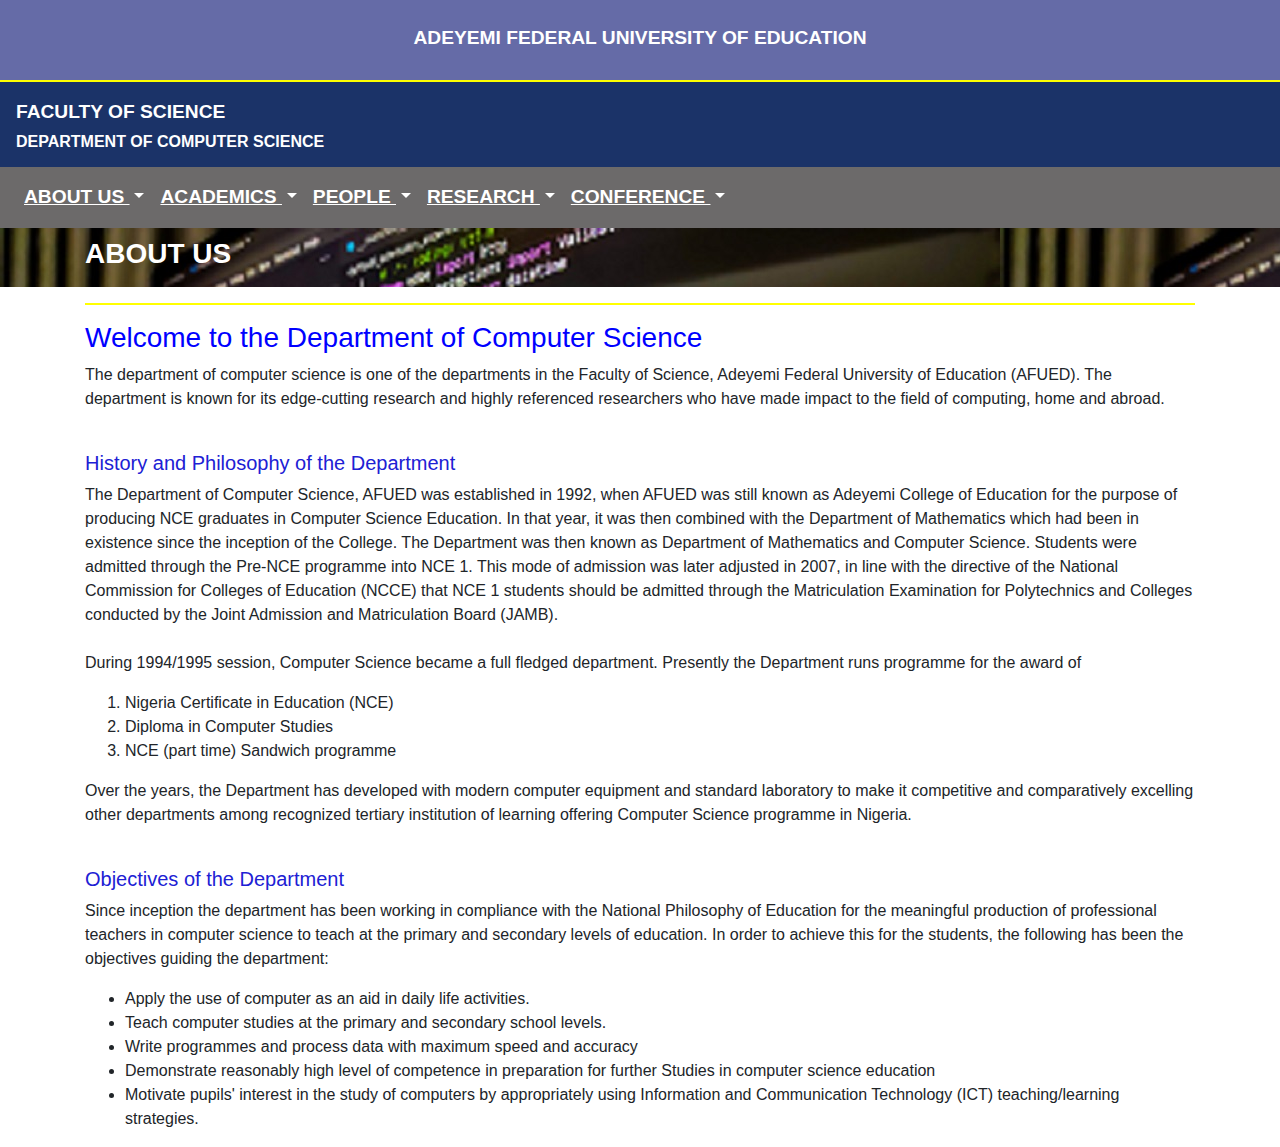
<file: welcome.html>
<!DOCTYPE html>
<html lang="en">
<head>
    <meta charset="UTF-8">
    <meta http-equiv="X-UA-Compatible" content="IE=edge">
    <meta name="viewport" content="width=device-width, initial-scale=1.0">
    <title>NCE program - Computer Science Department at Adeyemi Federal University of Education</title>
    <link rel="stylesheet" href="https://cdn.jsdelivr.net/npm/bootstrap@4.6.1/dist/css/bootstrap.min.css" integrity="sha384-zCbKRCUGaJDkqS1kPbPd7TveP5iyJE0EjAuZQTgFLD2ylzuqKfdKlfG/eSrtxUkn" crossorigin="anonymous">
    <link rel="stylesheet" href="/css/bootstrap.css">
    <link rel="stylesheet" href="/css/site.css">
</head>
<body>
    <header>
        <div class="header">
            <div class="header-text">
                <a href="https://aceondo.edu.ng/" target="_blank">ADEYEMI FEDERAL UNIVERSITY OF EDUCATION</a>
            </div>            
        </div>
        <div >
          <hr class="header-divider">
        </div>
        <div class="sub-header">
            <div class="sub-header-text">
                <a href="#" target="_blank" rel="noopener noreferrer">FACULTY OF SCIENCE</a>
                <p><a class="department-text" href="/index.html"  rel="noopener noreferrer">DEPARTMENT OF COMPUTER SCIENCE</a></p>
            </div>
            
        </div>        
    </header>
    <nav class="navbar navbar-expand-md navbar-light navbar-bg-dark">        
        <button class="navbar-toggler" type="button" data-toggle="collapse" data-target="#navbarNavDropdown" aria-controls="navbarNavDropdown" aria-expanded="false" aria-label="Toggle navigation">
          <span class="navbar-toggler-icon"></span>
        </button>
        <div class="collapse navbar-collapse" id="navbarNavDropdown" >
          <ul class="navbar-nav">
            <li class="nav-item dropdown">
              <a class="nav-link dropdown-toggle" href="#" id="navbarDropdownMenuLink" role="button" data-toggle="dropdown" aria-expanded="false" style="color: white; font-weight: 700; font-size: larger;">
                ABOUT US
              </a>
              <div class="dropdown-menu" aria-labelledby="navbarDropdownMenuLink">
                <a class="dropdown-item" href="welcome.html">Welcome</a>
                <a class="dropdown-item" href="#">Working at AFUED CS</a>
                <a class="dropdown-item" href="#">Contact</a>
              </div>
            </li>

            <li class="nav-item dropdown">
              <a class="nav-link dropdown-toggle" href="#" id="navbarDropdownMenuLink" role="button" data-toggle="dropdown" aria-expanded="false" style="color: white; font-weight: 700; font-size: larger;">
                ACADEMICS
              </a>
              <div class="dropdown-menu" aria-labelledby="navbarDropdownMenuLink">
                <a class="dropdown-item" href="/academics/NCE-program.html">NCE Program</a>
                <a class="dropdown-item" href="#">Degree Program</a>
                <a class="dropdown-item" href="/academics/Diploma-program.html">Diploma Program</a>
              </div>
            </li>

            <li class="nav-item dropdown">
              <a class="nav-link dropdown-toggle" href="#" id="navbarDropdownMenuLink" role="button" data-toggle="dropdown" aria-expanded="false" style="color: white; font-weight: 700; font-size: larger;">
                PEOPLE
              </a>
              <div class="dropdown-menu" aria-labelledby="navbarDropdownMenuLink">
                <a class="dropdown-item" href="#">Academic Staff</a>
                <a class="dropdown-item" href="#">Non Academic Staff</a>                
              </div>
            </li>

            <li class="nav-item dropdown">
              <a class="nav-link dropdown-toggle" href="#" id="navbarDropdownMenuLink" role="button" data-toggle="dropdown" aria-expanded="false" style="color: white; font-weight: 700; font-size: larger;">
                RESEARCH
              </a>
              <div class="dropdown-menu" aria-labelledby="navbarDropdownMenuLink">
                <a class="dropdown-item" href="#">Research Overview</a>
                <a class="dropdown-item" href="#">Research Matrix</a>
                <a class="dropdown-item" href="#">Facilities</a>
              </div>
            </li>

            <li class="nav-item dropdown">
              <a class="nav-link dropdown-toggle" href="#" id="navbarDropdownMenuLink" role="button" data-toggle="dropdown" aria-expanded="false" style="color: white; font-weight: 700; font-size: larger;">
                CONFERENCE
              </a>
              <div class="dropdown-menu" aria-labelledby="navbarDropdownMenuLink">
                <a class="dropdown-item" href="#">Conference Overview</a>
                <a class="dropdown-item" href="#">Publications</a>
              </div>
            </li>
          </ul>
        </div>
      </nav>
      <main>
        <div>
            <div class="sub-nav-undergrad">
                <div class="container">
                    <h3 style=" font-weight: 700;">ABOUT US</h3>
                </div>
            </div>
        </div>
        <section>
            <div class="container">
                <hr style="border: 1px solid yellow;">
                <h3 style="color: blue; font-weight: 400;">Welcome to the Department of Computer Science</h3>
                <p>The department of computer science is one of the departments in the Faculty of Science, Adeyemi Federal 
                    University of Education (AFUED). The department is known for its edge-cutting research and highly referenced
                    researchers who have made impact to the field of computing, home and abroad.
                </p>
                
                <h5 style="color: rgb(32, 32, 212); font-weight: 400; margin-top: 2.5rem;">History and Philosophy of the Department</h5>
                <p>
                    The Department of Computer Science, AFUED was established in 1992, when AFUED was still known as Adeyemi College of
                    Education for the purpose of producing NCE graduates in Computer Science Education. In that year, it was then 
                    combined with the Department of Mathematics which had been in existence since the inception of the College. The Department
                    was then known as Department of Mathematics and Computer Science. Students were admitted through the Pre-NCE programme
                    into NCE 1. This mode of admission was later adjusted in 2007, in line with the directive of the National Commission 
                    for Colleges of Education (NCCE) that NCE 1 students should be admitted through the Matriculation Examination for 
                    Polytechnics and Colleges conducted by the Joint Admission and Matriculation Board (JAMB).
                    <br>
                    <br>
                    During 1994/1995 session, Computer Science became a full fledged department. Presently the Department runs programme
                    for the award of 
                    <ol>
                        <li>Nigeria Certificate in Education (NCE)</li>
                        <li>Diploma in Computer Studies</li>
                        <li>NCE (part time) Sandwich programme</li>
                    </ol>
                    Over the years, the Department has developed with modern computer equipment and standard laboratory to make it competitive
                    and comparatively excelling other departments among recognized tertiary institution of learning offering Computer
                    Science programme in Nigeria.
                </p>

                <h5 style="color: rgb(32, 32, 212); font-weight: 400; margin-top: 2.5rem;">Objectives of the Department</h5>
                <p>
                    Since inception the department has been working in compliance with the National Philosophy of 
                    Education for the meaningful production of professional teachers in computer science to teach at 
                    the primary and secondary levels of education. In order to  achieve this for the students, the following has  
                    been the objectives guiding the department:
                    <ul>
                        <li>Apply the use of computer as an aid in daily life activities.</li>
                        <li>Teach computer studies at the primary and secondary school levels.</li>
                        <li>Write programmes and process data with maximum speed and accuracy</li>
                        <li>Demonstrate reasonably high level of competence in preparation for further Studies
                            in computer science education
                        </li>
                        <li>Motivate pupils' interest in the study of computers by appropriately using Information
                            and Communication Technology (ICT) teaching/learning strategies.
                        </li>
                    </ul>
                </p>
            </div>
        </section>
      </main>

    
     <script src="https://cdn.jsdelivr.net/npm/jquery@3.5.1/dist/jquery.slim.min.js" integrity="sha384-DfXdz2htPH0lsSSs5nCTpuj/zy4C+OGpamoFVy38MVBnE+IbbVYUew+OrCXaRkfj" crossorigin="anonymous"></script>
      <script src="https://cdn.jsdelivr.net/npm/bootstrap@4.6.1/dist/js/bootstrap.bundle.min.js" integrity="sha384-fQybjgWLrvvRgtW6bFlB7jaZrFsaBXjsOMm/tB9LTS58ONXgqbR9W8oWht/amnpF" crossorigin="anonymous"></script>
</body>

</html>
</file>
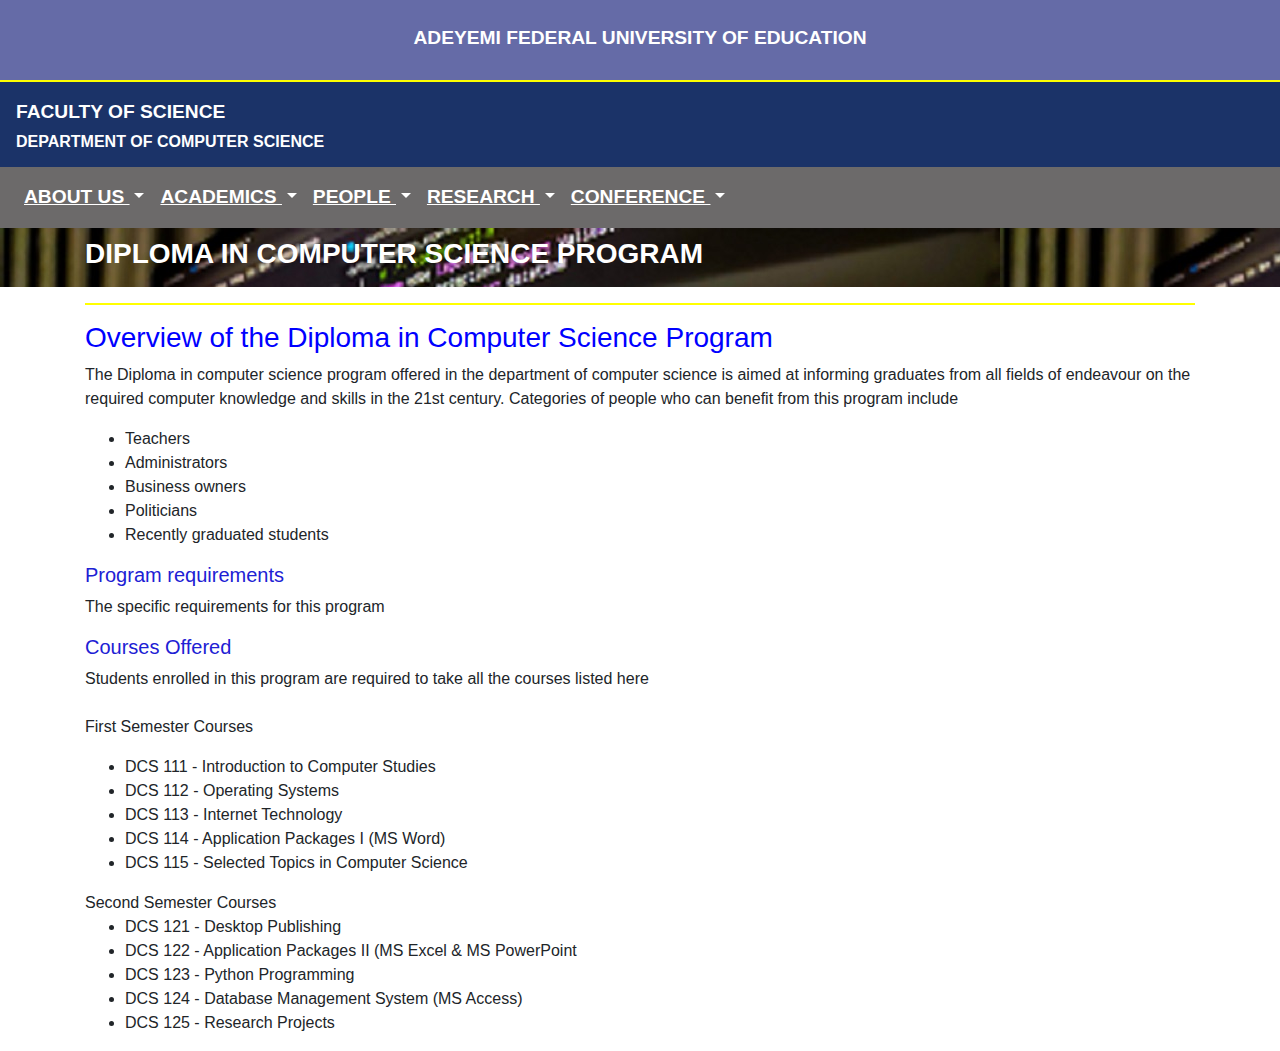
<file: academics/Diploma-program.html>
<!DOCTYPE html>
<html lang="en">
<head>
    <meta charset="UTF-8">
    <meta http-equiv="X-UA-Compatible" content="IE=edge">
    <meta name="viewport" content="width=device-width, initial-scale=1.0">
    <title>NCE program - Computer Science Department at Adeyemi Federal University of Education</title>
    <link rel="stylesheet" href="https://cdn.jsdelivr.net/npm/bootstrap@4.6.1/dist/css/bootstrap.min.css" integrity="sha384-zCbKRCUGaJDkqS1kPbPd7TveP5iyJE0EjAuZQTgFLD2ylzuqKfdKlfG/eSrtxUkn" crossorigin="anonymous">
    <link rel="stylesheet" href="/css/bootstrap.css">
    <link rel="stylesheet" href="/css/site.css">
</head>
<body>
    <header>
        <div class="header">
            <div class="header-text">
                <a href="https://aceondo.edu.ng/" target="_blank">ADEYEMI FEDERAL UNIVERSITY OF EDUCATION</a>
            </div>            
        </div>
        <div >
          <hr class="header-divider">
        </div>
        <div class="sub-header">
            <div class="sub-header-text">
                <a href="#" target="_blank" rel="noopener noreferrer">FACULTY OF SCIENCE</a>
                <p><a class="department-text" href="/index.html"  rel="noopener noreferrer">DEPARTMENT OF COMPUTER SCIENCE</a></p>
            </div>
            
        </div>        
    </header>
    <nav class="navbar navbar-expand-md navbar-light navbar-bg-dark">        
        <button class="navbar-toggler" type="button" data-toggle="collapse" data-target="#navbarNavDropdown" aria-controls="navbarNavDropdown" aria-expanded="false" aria-label="Toggle navigation">
          <span class="navbar-toggler-icon"></span>
        </button>
        <div class="collapse navbar-collapse" id="navbarNavDropdown" >
          <ul class="navbar-nav">
            <li class="nav-item dropdown">
              <a class="nav-link dropdown-toggle" href="#" id="navbarDropdownMenuLink" role="button" data-toggle="dropdown" aria-expanded="false" style="color: white; font-weight: 700; font-size: larger;">
                ABOUT US
              </a>
              <div class="dropdown-menu" aria-labelledby="navbarDropdownMenuLink">
                <a class="dropdown-item" href="/welcome.html">Welcome</a>
                <a class="dropdown-item" href="#">Working at AFUED CS</a>
                <a class="dropdown-item" href="#">Contact</a>
              </div>
            </li>

            <li class="nav-item dropdown">
              <a class="nav-link dropdown-toggle" href="#" id="navbarDropdownMenuLink" role="button" data-toggle="dropdown" aria-expanded="false" style="color: white; font-weight: 700; font-size: larger;">
                ACADEMICS
              </a>
              <div class="dropdown-menu" aria-labelledby="navbarDropdownMenuLink">
                <a class="dropdown-item" href="NCE-program.html">NCE Program</a>
                <a class="dropdown-item" href="#">Degree Program</a>
                <a class="dropdown-item" href="Diploma-program.html">Diploma Program</a>
              </div>
            </li>

            <li class="nav-item dropdown">
              <a class="nav-link dropdown-toggle" href="#" id="navbarDropdownMenuLink" role="button" data-toggle="dropdown" aria-expanded="false" style="color: white; font-weight: 700; font-size: larger;">
                PEOPLE
              </a>
              <div class="dropdown-menu" aria-labelledby="navbarDropdownMenuLink">
                <a class="dropdown-item" href="#">Academic Staff</a>
                <a class="dropdown-item" href="#">Non Academic Staff</a>                
              </div>
            </li>

            <li class="nav-item dropdown">
              <a class="nav-link dropdown-toggle" href="#" id="navbarDropdownMenuLink" role="button" data-toggle="dropdown" aria-expanded="false" style="color: white; font-weight: 700; font-size: larger;">
                RESEARCH
              </a>
              <div class="dropdown-menu" aria-labelledby="navbarDropdownMenuLink">
                <a class="dropdown-item" href="#">Research Overview</a>
                <a class="dropdown-item" href="#">Research Matrix</a>
                <a class="dropdown-item" href="#">Facilities</a>
              </div>
            </li>

            <li class="nav-item dropdown">
              <a class="nav-link dropdown-toggle" href="#" id="navbarDropdownMenuLink" role="button" data-toggle="dropdown" aria-expanded="false" style="color: white; font-weight: 700; font-size: larger;">
                CONFERENCE
              </a>
              <div class="dropdown-menu" aria-labelledby="navbarDropdownMenuLink">
                <a class="dropdown-item" href="#">Conference Overview</a>
                <a class="dropdown-item" href="#">Publications</a>
              </div>
            </li>
          </ul>
        </div>
      </nav>
      <main>
        <div>
            <div class="sub-nav-undergrad">
                <div class="container">
                    <h3 style=" font-weight: 700;">DIPLOMA IN COMPUTER SCIENCE PROGRAM</h3>
                </div>
            </div>
        </div>
        <section>
            <div class="container">
                <hr style="border: 1px solid yellow;">
                <h3 style="color: blue; font-weight: 400;">Overview of the Diploma in Computer Science Program</h3>
                <p>The Diploma in computer science program offered in the department of computer science is aimed at 
                    informing graduates from all fields of endeavour on the required computer knowledge and skills in
                    the 21st century. Categories of people who can benefit from this program include
                </p>
                <ul>
                    <li>Teachers</li>
                    <li>Administrators</li>
                    <li>Business owners</li>
                    <li>Politicians</li>
                    <li>Recently graduated students</li>
                </ul>
                <h5 style="color: rgb(32, 32, 212); font-weight: 400;">Program requirements</h5>
                <p>
                    The specific requirements for this program
                </p>

                <h5 style="color: rgb(32, 32, 212); font-weight: 400;">Courses Offered</h5>
                <p>
                    Students enrolled in this program are required to take all the courses listed here
                    <br>
                    <br>
                    First Semester Courses
                    <ul>
                        <li>DCS 111 - Introduction to Computer Studies</li>
                        <li>DCS 112 - Operating Systems</li>
                        <li>DCS 113 - Internet Technology</li>
                        <li>DCS 114 - Application Packages I (MS Word)</li>
                        <li>DCS 115 - Selected Topics in Computer Science</li>
                    </ul>
                    Second Semester Courses
                    <ul>
                        <li>DCS 121 - Desktop Publishing</li>
                        <li>DCS 122 - Application Packages II (MS Excel & MS PowerPoint</li>
                        <li>DCS 123 - Python Programming</li>
                        <li>DCS 124 - Database Management System (MS Access)</li>
                        <li>DCS 125 - Research Projects</li>
                    </ul>
                </p>
            </div>
        </section>
      </main>

    
     <script src="https://cdn.jsdelivr.net/npm/jquery@3.5.1/dist/jquery.slim.min.js" integrity="sha384-DfXdz2htPH0lsSSs5nCTpuj/zy4C+OGpamoFVy38MVBnE+IbbVYUew+OrCXaRkfj" crossorigin="anonymous"></script>
      <script src="https://cdn.jsdelivr.net/npm/bootstrap@4.6.1/dist/js/bootstrap.bundle.min.js" integrity="sha384-fQybjgWLrvvRgtW6bFlB7jaZrFsaBXjsOMm/tB9LTS58ONXgqbR9W8oWht/amnpF" crossorigin="anonymous"></script>
</body>

</html>
</file>
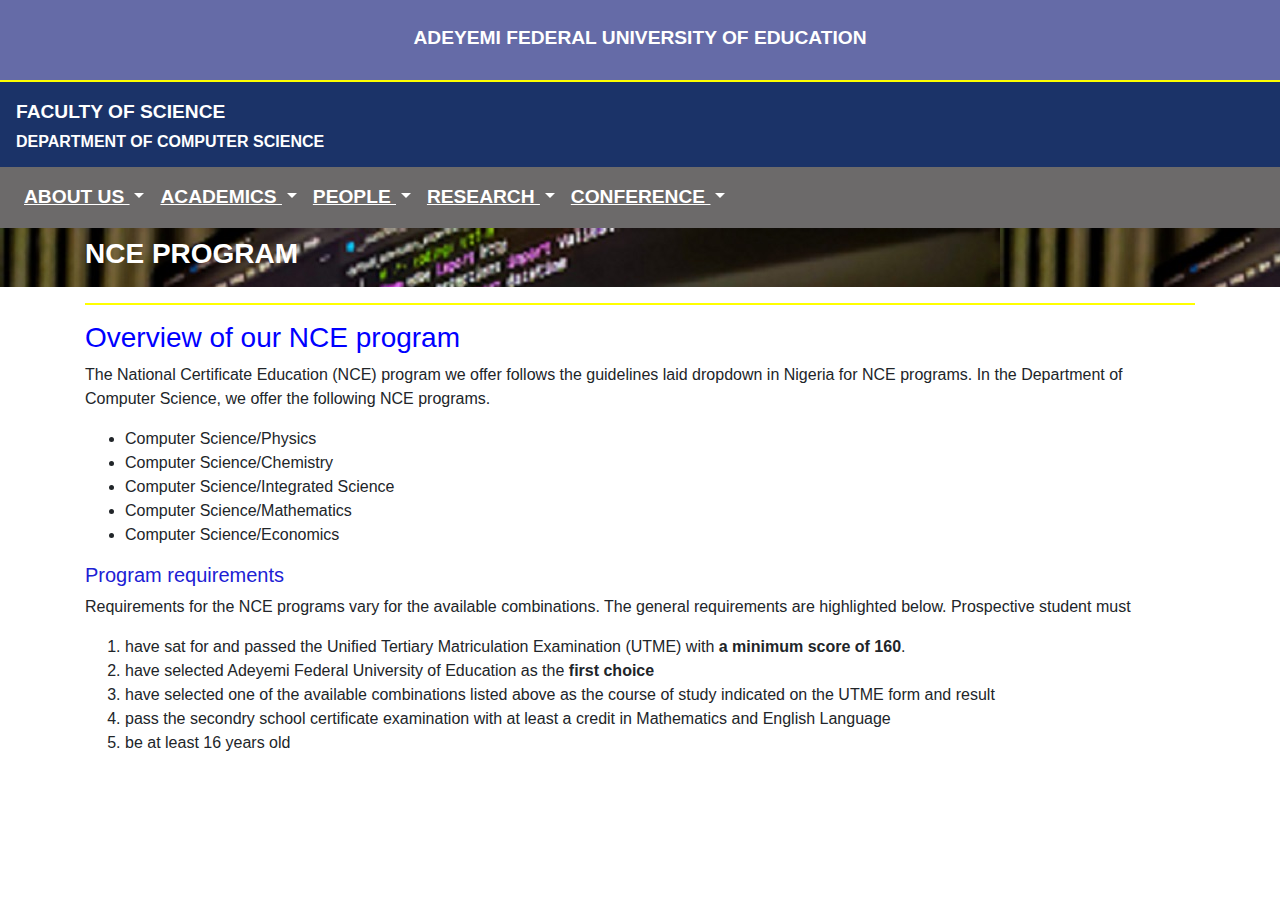
<file: academics/NCE-program.html>
<!DOCTYPE html>
  <html lang="en">
  <head>
      <meta charset="UTF-8">
      <meta http-equiv="X-UA-Compatible" content="IE=edge">
      <meta name="viewport" content="width=device-width, initial-scale=1.0">
      <title>NCE program - Computer Science Department at Adeyemi Federal University of Education</title>
      <link rel="stylesheet" href="https://cdn.jsdelivr.net/npm/bootstrap@4.6.1/dist/css/bootstrap.min.css" integrity="sha384-zCbKRCUGaJDkqS1kPbPd7TveP5iyJE0EjAuZQTgFLD2ylzuqKfdKlfG/eSrtxUkn" crossorigin="anonymous">
      <link rel="stylesheet" href="/css/bootstrap.css">
      <link rel="stylesheet" href="/css/site.css">
  </head>
  <body>
      <header>
          <div class="header">
              <div class="header-text">
                  <a href="https://aceondo.edu.ng/" target="_blank">ADEYEMI FEDERAL UNIVERSITY OF EDUCATION</a>
              </div>            
          </div>
          <div >
            <hr class="header-divider">
          </div>
          <div class="sub-header">
              <div class="sub-header-text">
                  <a href="#" target="_blank" rel="noopener noreferrer">FACULTY OF SCIENCE</a>
                  <p><a class="department-text" href="/index.html"  rel="noopener noreferrer">DEPARTMENT OF COMPUTER SCIENCE</a></p>
              </div>
              
          </div>        
      </header>
      <nav class="navbar navbar-expand-md navbar-light navbar-bg-dark">        
          <button class="navbar-toggler" type="button" data-toggle="collapse" data-target="#navbarNavDropdown" aria-controls="navbarNavDropdown" aria-expanded="false" aria-label="Toggle navigation">
            <span class="navbar-toggler-icon"></span>
          </button>
          <div class="collapse navbar-collapse" id="navbarNavDropdown" >
            <ul class="navbar-nav">
              <li class="nav-item dropdown">
                <a class="nav-link dropdown-toggle" href="#" id="navbarDropdownMenuLink" role="button" data-toggle="dropdown" aria-expanded="false" style="color: white; font-weight: 700; font-size: larger;">
                  ABOUT US
                </a>
                <div class="dropdown-menu" aria-labelledby="navbarDropdownMenuLink">
                  <a class="dropdown-item" href="/welcome.html">Welcome</a>
                  <a class="dropdown-item" href="#">Working at AFUED CS</a>
                  <a class="dropdown-item" href="#">Contact</a>
                </div>
              </li>

              <li class="nav-item dropdown">
                <a class="nav-link dropdown-toggle" href="#" id="navbarDropdownMenuLink" role="button" data-toggle="dropdown" aria-expanded="false" style="color: white; font-weight: 700; font-size: larger;">
                  ACADEMICS
                </a>
                <div class="dropdown-menu" aria-labelledby="navbarDropdownMenuLink">
                  <a class="dropdown-item" href="NCE-program.html">NCE Program</a>
                  <a class="dropdown-item" href="#">Degree Program</a>
                  <a class="dropdown-item" href="Diploma-program.html">Diploma Program</a>
                </div>
              </li>

              <li class="nav-item dropdown">
                <a class="nav-link dropdown-toggle" href="#" id="navbarDropdownMenuLink" role="button" data-toggle="dropdown" aria-expanded="false" style="color: white; font-weight: 700; font-size: larger;">
                  PEOPLE
                </a>
                <div class="dropdown-menu" aria-labelledby="navbarDropdownMenuLink">
                  <a class="dropdown-item" href="#">Academic Staff</a>
                  <a class="dropdown-item" href="#">Non Academic Staff</a>                
                </div>
              </li>

              <li class="nav-item dropdown">
                <a class="nav-link dropdown-toggle" href="#" id="navbarDropdownMenuLink" role="button" data-toggle="dropdown" aria-expanded="false" style="color: white; font-weight: 700; font-size: larger;">
                  RESEARCH
                </a>
                <div class="dropdown-menu" aria-labelledby="navbarDropdownMenuLink">
                  <a class="dropdown-item" href="#">Research Overview</a>
                  <a class="dropdown-item" href="#">Research Matrix</a>
                  <a class="dropdown-item" href="#">Facilities</a>
                </div>
              </li>

              <li class="nav-item dropdown">
                <a class="nav-link dropdown-toggle" href="#" id="navbarDropdownMenuLink" role="button" data-toggle="dropdown" aria-expanded="false" style="color: white; font-weight: 700; font-size: larger;">
                  CONFERENCE
                </a>
                <div class="dropdown-menu" aria-labelledby="navbarDropdownMenuLink">
                  <a class="dropdown-item" href="#">Conference Overview</a>
                  <a class="dropdown-item" href="#">Publications</a>
                </div>
              </li>
            </ul>
          </div>
        </nav>
        <main>
          <div>
              <div class="sub-nav-undergrad">
                  <div class="container">
                      <h3 style=" font-weight: 700;">NCE PROGRAM</h3>
                  </div>
              </div>
          </div>
          <section>
              <div class="container">
                  <hr style="border: 1px solid yellow;">
                  <h3 style="color: blue; font-weight: 400;">Overview of our NCE program</h3>
                  <p>The National Certificate Education (NCE) program we offer follows the guidelines laid dropdown
                      in Nigeria for NCE programs. In the Department of Computer Science, we offer the following NCE programs.
                  </p>
                  <ul>
                      <li>Computer Science/Physics</li>
                      <li>Computer Science/Chemistry</li>
                      <li>Computer Science/Integrated Science</li>
                      <li>Computer Science/Mathematics</li>
                      <li>Computer Science/Economics</li>
                  </ul>
                  <h5 style="color: rgb(32, 32, 212); font-weight: 400;">Program requirements</h5>
                  <p>
                      Requirements for the NCE programs vary for the available combinations. The general requirements are 
                      highlighted below. Prospective student must
                      <ol>
                          <li>have sat for and passed the Unified Tertiary Matriculation Examination (UTME)
                              with <strong>a minimum score of 160</strong>.
                          </li>
                          <li>
                              have selected Adeyemi Federal University of Education as the <strong>first choice</strong>
                          </li>
                          <li>have selected one of the available combinations listed above as the course of study 
                              indicated on the UTME form and result
                          </li>
                          <li>
                              pass the secondry school certificate examination with at least a credit in Mathematics
                              and English Language
                          </li>
                          <li>be at least 16 years old</li>
                          
                      </ol>  
                  </p>
              </div>
          </section>
        </main>

      
      <script src="https://cdn.jsdelivr.net/npm/jquery@3.5.1/dist/jquery.slim.min.js" integrity="sha384-DfXdz2htPH0lsSSs5nCTpuj/zy4C+OGpamoFVy38MVBnE+IbbVYUew+OrCXaRkfj" crossorigin="anonymous"></script>
        <script src="https://cdn.jsdelivr.net/npm/bootstrap@4.6.1/dist/js/bootstrap.bundle.min.js" integrity="sha384-fQybjgWLrvvRgtW6bFlB7jaZrFsaBXjsOMm/tB9LTS58ONXgqbR9W8oWht/amnpF" crossorigin="anonymous"></script>
  </body>

  </html>
</file>
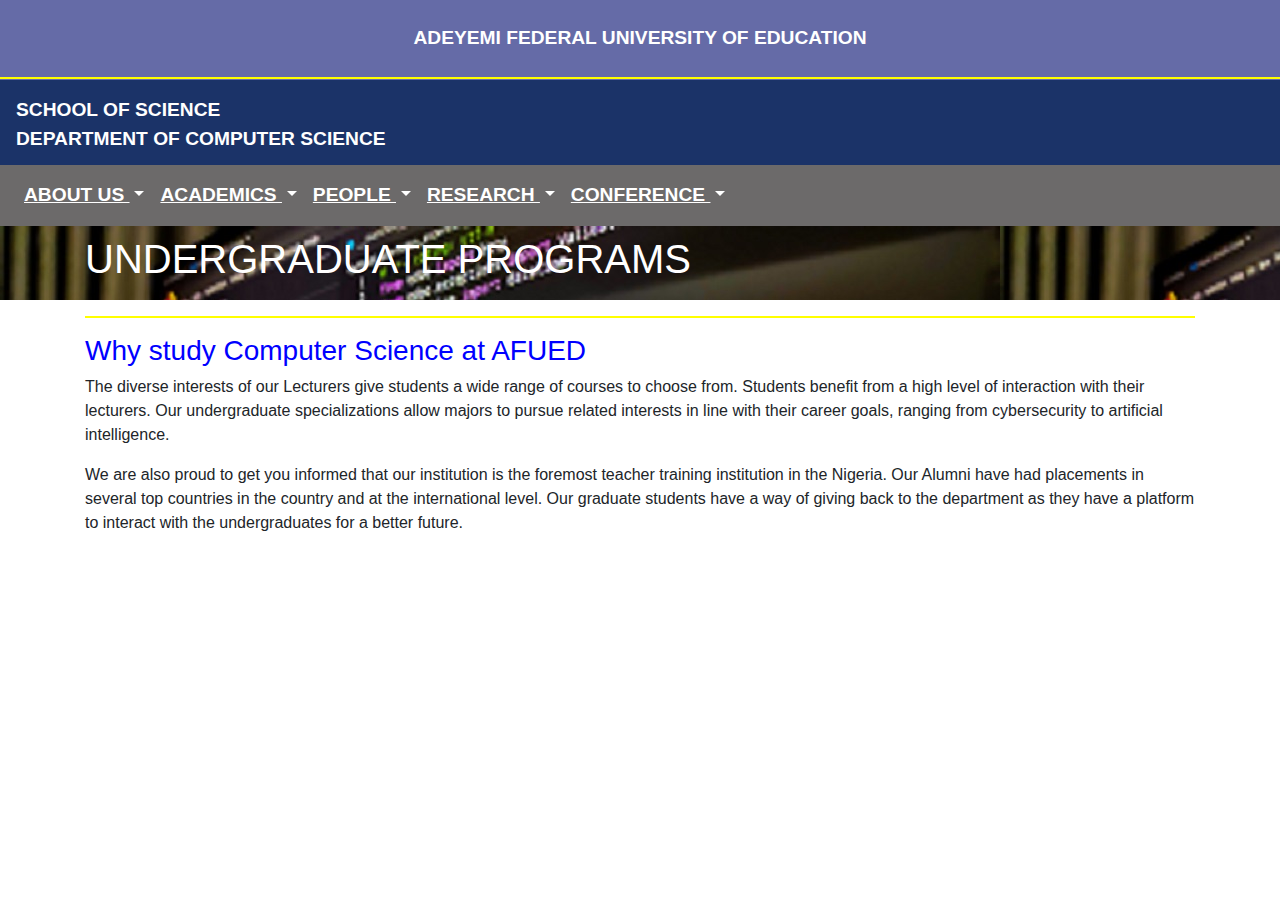
<file: academics/undergraduate-programs.html>
<!DOCTYPE html>
<html lang="en">
<head>
    <meta charset="UTF-8">
    <meta http-equiv="X-UA-Compatible" content="IE=edge">
    <meta name="viewport" content="width=device-width, initial-scale=1.0">
    <title>Computer Science Department at Adeyemi Federal University of Education</title>
    <link rel="stylesheet" href="https://cdn.jsdelivr.net/npm/bootstrap@4.6.1/dist/css/bootstrap.min.css" integrity="sha384-zCbKRCUGaJDkqS1kPbPd7TveP5iyJE0EjAuZQTgFLD2ylzuqKfdKlfG/eSrtxUkn" crossorigin="anonymous">
    <link rel="stylesheet" href="/css/bootstrap.css">
    <link rel="stylesheet" href="/css/site.css">
</head>
<body>
    <header>
        <div class="header">
            <div class="header-text">
                <a href="https://aceondo.edu.ng/" target="_blank">ADEYEMI FEDERAL UNIVERSITY OF EDUCATION</a>
            </div>
            
                <hr class="header-divider">
            
        </div>
        <div class="sub-header">
            <div class="sub-header-text">
                <a href="#" target="_blank" rel="noopener noreferrer">SCHOOL OF SCIENCE</a>
                <p><a href="/index.html" target="_blank" rel="noopener noreferrer">DEPARTMENT OF COMPUTER SCIENCE</a></p>
            </div>
            
        </div>        
    </header>
    <nav class="navbar navbar-expand-md navbar-light navbar-bg-dark">        
        <button class="navbar-toggler" type="button" data-toggle="collapse" data-target="#navbarNavDropdown" aria-controls="navbarNavDropdown" aria-expanded="false" aria-label="Toggle navigation">
          <span class="navbar-toggler-icon"></span>
        </button>
        <div class="collapse navbar-collapse" id="navbarNavDropdown" >
          <ul class="navbar-nav">
            <li class="nav-item dropdown">
              <a class="nav-link dropdown-toggle" href="#" id="navbarDropdownMenuLink" role="button" data-toggle="dropdown" aria-expanded="false" style="color: white; font-weight: 700; font-size: larger;">
                ABOUT US
              </a>
              <div class="dropdown-menu" aria-labelledby="navbarDropdownMenuLink">
                <a class="dropdown-item" href="#">Welcome</a>
                <a class="dropdown-item" href="#">Working at AFUE CS</a>
                <a class="dropdown-item" href="#">Contact</a>
              </div>
            </li>

            <li class="nav-item dropdown">
              <a class="nav-link dropdown-toggle" href="#" id="navbarDropdownMenuLink" role="button" data-toggle="dropdown" aria-expanded="false" style="color: white; font-weight: 700; font-size: larger;">
                ACADEMICS
              </a>
              <div class="dropdown-menu" aria-labelledby="navbarDropdownMenuLink">
                <a class="dropdown-item" href="#">NCE Program</a>
                <a class="dropdown-item" href="#">Degree Program</a>
                <a class="dropdown-item" href="#">Diploma Program</a>
              </div>
            </li>

            <li class="nav-item dropdown">
              <a class="nav-link dropdown-toggle" href="#" id="navbarDropdownMenuLink" role="button" data-toggle="dropdown" aria-expanded="false" style="color: white; font-weight: 700; font-size: larger;">
                PEOPLE
              </a>
              <div class="dropdown-menu" aria-labelledby="navbarDropdownMenuLink">
                <a class="dropdown-item" href="#">Academic Staff</a>
                <a class="dropdown-item" href="#">Non Academic Staff</a>                
              </div>
            </li>

            <li class="nav-item dropdown">
              <a class="nav-link dropdown-toggle" href="#" id="navbarDropdownMenuLink" role="button" data-toggle="dropdown" aria-expanded="false" style="color: white; font-weight: 700; font-size: larger;">
                RESEARCH
              </a>
              <div class="dropdown-menu" aria-labelledby="navbarDropdownMenuLink">
                <a class="dropdown-item" href="#">Research Overview</a>
                <a class="dropdown-item" href="#">Research Matrix</a>
                <a class="dropdown-item" href="#">Facilities</a>
              </div>
            </li>

            <li class="nav-item dropdown">
              <a class="nav-link dropdown-toggle" href="#" id="navbarDropdownMenuLink" role="button" data-toggle="dropdown" aria-expanded="false" style="color: white; font-weight: 700; font-size: larger;">
                CONFERENCE
              </a>
              <div class="dropdown-menu" aria-labelledby="navbarDropdownMenuLink">
                <a class="dropdown-item" href="#">Conference Overview</a>
                <a class="dropdown-item" href="#">Publications</a>
              </div>
            </li>
          </ul>
        </div>
      </nav>
      <main>
        <div>
            <div class="sub-nav-undergrad">
                <div class="container">
                    <h1>UNDERGRADUATE PROGRAMS</h1>
                </div>
            </div>
        </div>
        <section>
            <div class="container">
                <hr style="border: 1px solid yellow;">
                <h3 style="color: blue; font-weight: 400;">Why study Computer Science at AFUED</h3>
                <p>The diverse interests of our Lecturers give students a wide range of courses to choose from. Students benefit from a high level of interaction
                    with their lecturers. Our undergraduate specializations allow majors to pursue related interests in line with their career goals,
                    ranging from cybersecurity to artificial intelligence.
                </p>
                <p>We are also proud to get you informed that our institution is the foremost teacher training institution
                    in the Nigeria. Our Alumni have had placements in several top countries in the country and at the 
                    international level. Our graduate students have a way of giving back to the department as they have a platform
                    to interact with the undergraduates for a better future.
                </p>
            </div>
        </section>
      </main>

    
     <script src="https://cdn.jsdelivr.net/npm/jquery@3.5.1/dist/jquery.slim.min.js" integrity="sha384-DfXdz2htPH0lsSSs5nCTpuj/zy4C+OGpamoFVy38MVBnE+IbbVYUew+OrCXaRkfj" crossorigin="anonymous"></script>
      <script src="https://cdn.jsdelivr.net/npm/bootstrap@4.6.1/dist/js/bootstrap.bundle.min.js" integrity="sha384-fQybjgWLrvvRgtW6bFlB7jaZrFsaBXjsOMm/tB9LTS58ONXgqbR9W8oWht/amnpF" crossorigin="anonymous"></script>
</body>

</html>
</file>
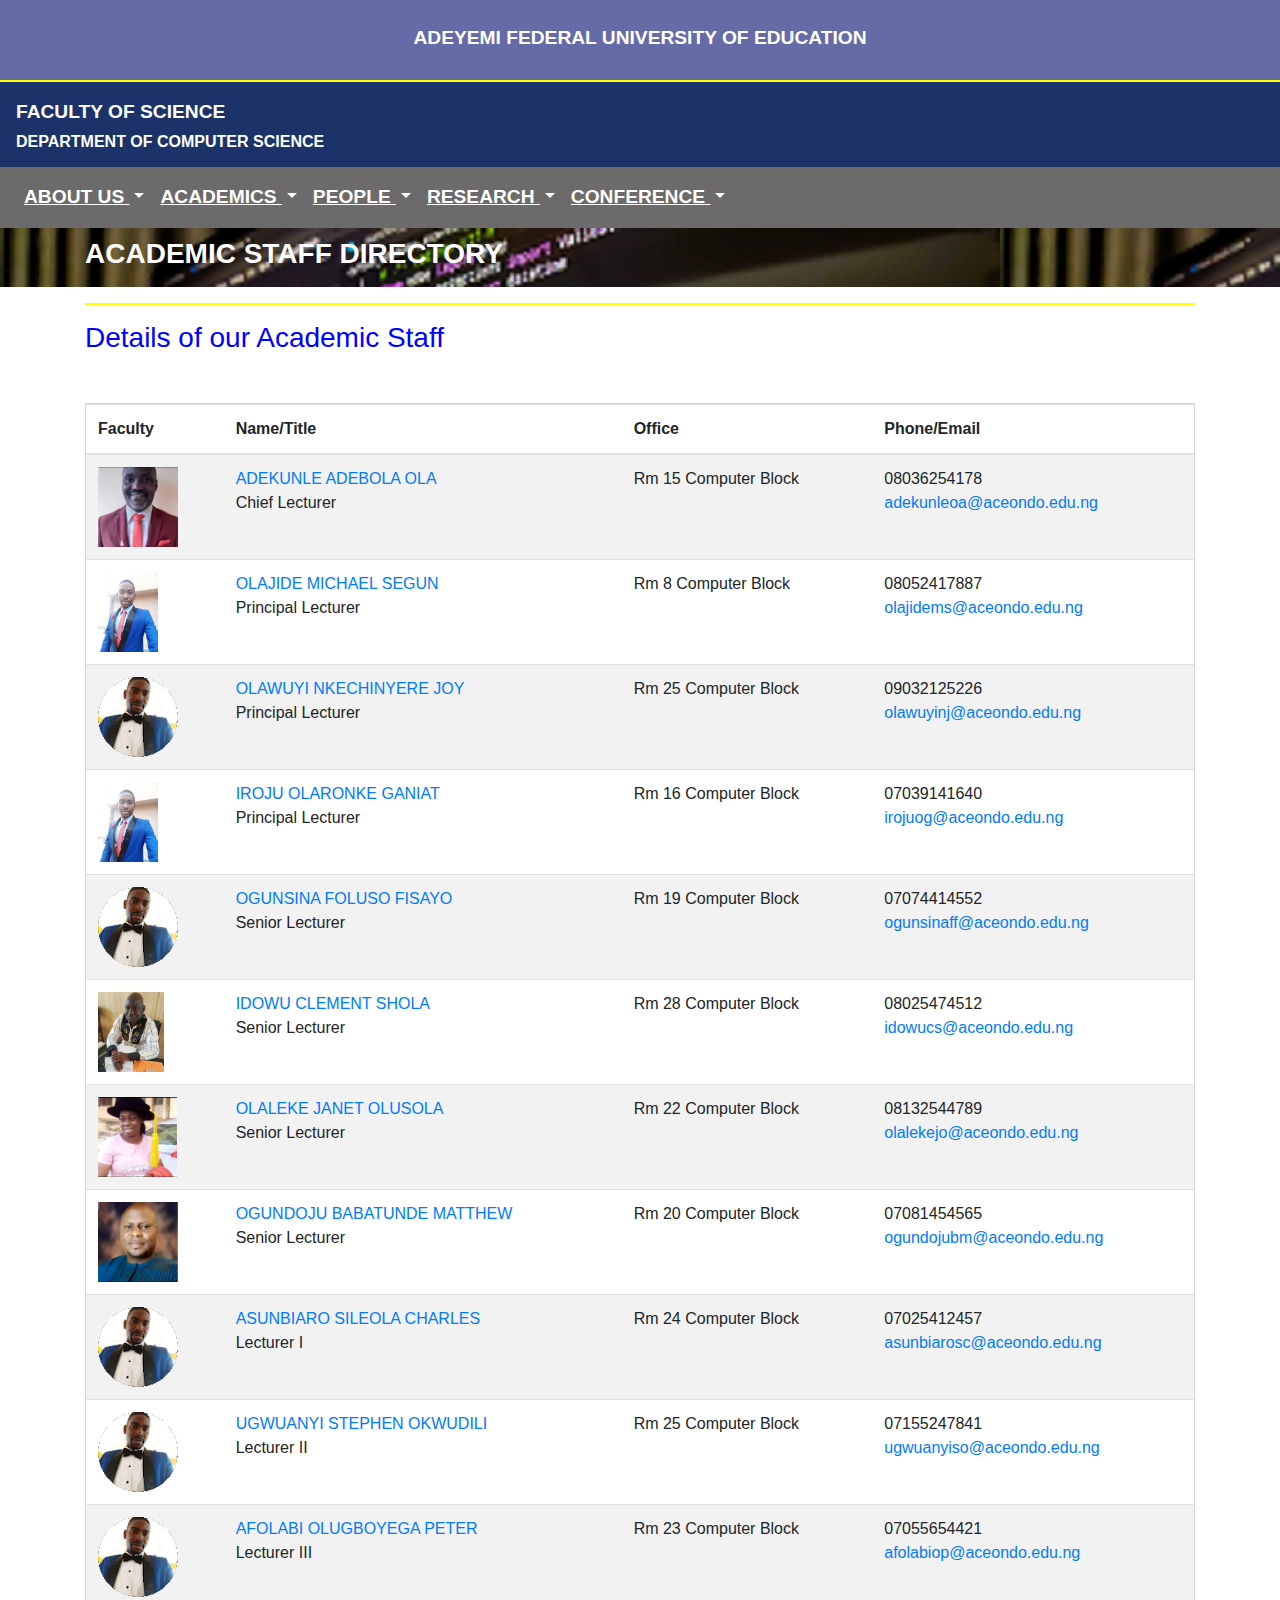
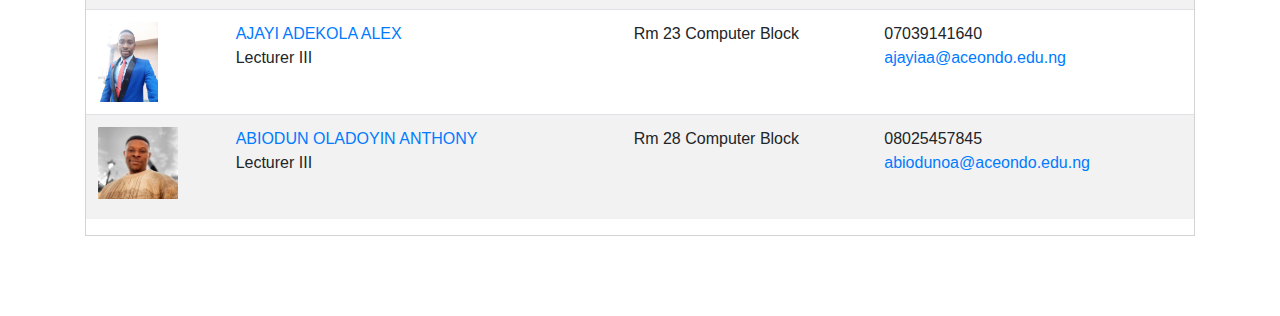
<file: people/academic-directory.html>
<!DOCTYPE html>
<html lang="en">
<head>
    <meta charset="UTF-8">
    <meta http-equiv="X-UA-Compatible" content="IE=edge">
    <meta name="viewport" content="width=device-width, initial-scale=1.0">
    <title>NCE program - Computer Science Department at Adeyemi Federal University of Education</title>
    <link rel="stylesheet" href="https://cdn.jsdelivr.net/npm/bootstrap@4.6.1/dist/css/bootstrap.min.css" integrity="sha384-zCbKRCUGaJDkqS1kPbPd7TveP5iyJE0EjAuZQTgFLD2ylzuqKfdKlfG/eSrtxUkn" crossorigin="anonymous">
    <link rel="stylesheet" href="/css/bootstrap.css">
    <link rel="stylesheet" href="/css/site.css">
</head>
<body>
    <header>
        <div class="header">
            <div class="header-text">
                <a href="https://aceondo.edu.ng/" target="_blank">ADEYEMI FEDERAL UNIVERSITY OF EDUCATION</a>
            </div>            
        </div>
        <div >
          <hr class="header-divider">
        </div>
        <div class="sub-header">
            <div class="sub-header-text">
                <a href="#" target="_blank" rel="noopener noreferrer">FACULTY OF SCIENCE</a>
                <p><a class="department-text" href="/index.html"  rel="noopener noreferrer">DEPARTMENT OF COMPUTER SCIENCE</a></p>
            </div>
            
        </div>        
    </header>
    <nav class="navbar navbar-expand-md navbar-light navbar-bg-dark">        
        <button class="navbar-toggler" type="button" data-toggle="collapse" data-target="#navbarNavDropdown" aria-controls="navbarNavDropdown" aria-expanded="false" aria-label="Toggle navigation">
          <span class="navbar-toggler-icon"></span>
        </button>
        <div class="collapse navbar-collapse" id="navbarNavDropdown" >
          <ul class="navbar-nav">
            <li class="nav-item dropdown">
              <a class="nav-link dropdown-toggle" href="#" id="navbarDropdownMenuLink" role="button" data-toggle="dropdown" aria-expanded="false" style="color: white; font-weight: 700; font-size: larger;">
                ABOUT US
              </a>
              <div class="dropdown-menu" aria-labelledby="navbarDropdownMenuLink">
                <a class="dropdown-item" href="/welcome.html">Welcome</a>
                <a class="dropdown-item" href="#">Working at AFUED CS</a>
                <a class="dropdown-item" href="#">Contact</a>
              </div>
            </li>

            <li class="nav-item dropdown">
              <a class="nav-link dropdown-toggle" href="#" id="navbarDropdownMenuLink" role="button" data-toggle="dropdown" aria-expanded="false" style="color: white; font-weight: 700; font-size: larger;">
                ACADEMICS
              </a>
              <div class="dropdown-menu" aria-labelledby="navbarDropdownMenuLink">
                <a class="dropdown-item" href="NCE-program.html">NCE Program</a>
                <a class="dropdown-item" href="#">Degree Program</a>
                <a class="dropdown-item" href="Diploma-program.html">Diploma Program</a>
              </div>
            </li>

            <li class="nav-item dropdown">
              <a class="nav-link dropdown-toggle" href="#" id="navbarDropdownMenuLink" role="button" data-toggle="dropdown" aria-expanded="false" style="color: white; font-weight: 700; font-size: larger;">
                PEOPLE
              </a>
              <div class="dropdown-menu" aria-labelledby="navbarDropdownMenuLink">
                <a class="dropdown-item" href="#">Academic Staff</a>
                <a class="dropdown-item" href="#">Non Academic Staff</a>                
              </div>
            </li>

            <li class="nav-item dropdown">
              <a class="nav-link dropdown-toggle" href="#" id="navbarDropdownMenuLink" role="button" data-toggle="dropdown" aria-expanded="false" style="color: white; font-weight: 700; font-size: larger;">
                RESEARCH
              </a>
              <div class="dropdown-menu" aria-labelledby="navbarDropdownMenuLink">
                <a class="dropdown-item" href="#">Research Overview</a>
                <a class="dropdown-item" href="#">Research Matrix</a>
                <a class="dropdown-item" href="#">Facilities</a>
              </div>
            </li>

            <li class="nav-item dropdown">
              <a class="nav-link dropdown-toggle" href="#" id="navbarDropdownMenuLink" role="button" data-toggle="dropdown" aria-expanded="false" style="color: white; font-weight: 700; font-size: larger;">
                CONFERENCE
              </a>
              <div class="dropdown-menu" aria-labelledby="navbarDropdownMenuLink">
                <a class="dropdown-item" href="#">Conference Overview</a>
                <a class="dropdown-item" href="#">Publications</a>
              </div>
            </li>
          </ul>
        </div>
      </nav>
      <main>
        <div>
            <div class="sub-nav-undergrad">
                <div class="container">
                    <h3 style=" font-weight: 700;">ACADEMIC STAFF DIRECTORY</h3>
                </div>
            </div>
        </div>
        <section>
            <div class="container">
                <hr style="border: 1px solid yellow;">
                <h3 style="color: blue; font-weight: 400;">Details of our Academic Staff</h3>
                
                <div style="border: 1px solid lightgrey; margin-bottom: 5rem; margin-top: 3em;">
                    <table class="table table-striped">
                        <thead>
                          <tr>
                            <th scope="col">Faculty</th>
                            <th scope="col">Name/Title</th>
                            <th scope="col">Office</th>
                            <th scope="col">Phone/Email</th>
                          </tr>
                        </thead>
                        <tbody>
                          <tr>
                            <td>
                                <div class="image-people">
                                    <img class="image-people-display" src="/images/people/adekunle.png" alt="">
                                </div>
                            </td>
                            <td>
                                <p>                                                                   
                                    <a href="#">ADEKUNLE ADEBOLA OLA</a>
                                    <br>
                                    Chief Lecturer 
                                </p>
                            </td>
                            <td>Rm 15 Computer Block</td>
                            <td>
                                <p>
                                    08036254178
                                    <br>                                
                                    <a href="mailto:adekunleoa@aceondo.edu.ng">adekunleoa@aceondo.edu.ng</a>
                                </p>
                            </td>
                          </tr>
                          <tr>
                            <td>
                                <div class="image-people">
                                    <img class="image-people-display" src="/images/people/GADS profile pics.jpg" alt="">
                                </div>
                            </td>
                            <td>
                                <p>                                                                   
                                    <a href="#">OLAJIDE MICHAEL SEGUN</a>
                                    <br>
                                    Principal Lecturer 
                                </p>
                            </td>
                            <td>Rm 8 Computer Block</td>
                            <td>
                                <p>
                                    08052417887
                                    <br>                                
                                    <a href="mailto:olajidems@aceondo.edu.ng">olajidems@aceondo.edu.ng</a>
                                </p>
                            </td>
                          </tr>
                          <tr>
                            <td>
                                <div class="image-people">
                                    <img class="image-people-display" src="/images/people/Alex.gif" alt="">
                                </div>
                            </td>
                            <td>
                                <p>                                                                   
                                    <a href="#">OLAWUYI NKECHINYERE JOY</a>
                                    <br>
                                    Principal Lecturer 
                                </p>
                            </td>
                            <td>Rm 25 Computer Block</td>
                            <td>
                                <p>
                                    09032125226
                                    <br>                                
                                    <a href="mailto:olawuyinj@aceondo.edu.ng">olawuyinj@aceondo.edu.ng</a>
                                </p>
                            </td>
                          </tr>
                          <tr>
                            <td>
                                <div class="image-people">
                                    <img class="image-people-display" src="/images/people/GADS profile pics.jpg" alt="">
                                </div>
                            </td>
                            <td>
                                <p>                                                                   
                                    <a href="#">IROJU OLARONKE GANIAT</a>
                                    <br>
                                    Principal Lecturer
                                </p>
                            </td>
                            <td>Rm 16 Computer Block</td>
                            <td>
                                <p>
                                    07039141640
                                    <br>                                
                                    <a href="mailto:irojuog@aceondo.edu.ng">irojuog@aceondo.edu.ng</a>
                                </p>
                            </td>
                          </tr>
                          <tr>
                            <td>
                                <div class="image-people">
                                    <img class="image-people-display" src="/images/people/Alex.gif" alt="">
                                </div>
                            </td>
                            <td>
                                <p>                                                                   
                                    <a href="#">OGUNSINA FOLUSO FISAYO</a>
                                    <br>
                                    Senior Lecturer
                                </p>
                            </td>
                            <td>Rm 19 Computer Block</td>
                            <td>
                                <p>
                                    07074414552
                                    <br>                                
                                    <a href="mailto:ogunsinaff@aceondo.edu.ng">ogunsinaff@aceondo.edu.ng</a>
                                </p>
                            </td>
                          </tr>
                          <tr>
                            <td>
                                <div class="image-people">
                                    <img class="image-people-display" src="/images/people/idowu.png" alt="">
                                </div>
                            </td>
                            <td>
                                <p>                                                                   
                                    <a href="#">IDOWU CLEMENT SHOLA</a>
                                    <br>
                                    Senior Lecturer
                                </p>
                            </td>
                            <td>Rm 28 Computer Block</td>
                            <td>
                                <p>
                                    08025474512
                                    <br>                                
                                    <a href="mailto:idowucs@aceondo.edu.ng">idowucs@aceondo.edu.ng</a>
                                </p>
                            </td>
                          </tr>
                          <tr>
                            <td>
                                <div class="image-people">
                                    <img class="image-people-display" src="/images/people/olaleke.png" alt="">
                                </div>
                            </td>
                            <td>
                                <p>                                                                   
                                    <a href="#">OLALEKE JANET OLUSOLA</a>
                                    <br>
                                    Senior Lecturer
                                </p>
                            </td>
                            <td>Rm 22 Computer Block</td>
                            <td>
                                <p>
                                    08132544789
                                    <br>                                
                                    <a href="mailto:olalekejo@aceondo.edu.ng">olalekejo@aceondo.edu.ng</a>
                                </p>
                            </td>
                          </tr>
                          <tr>
                            <td>
                                <div class="image-people">
                                    <img class="image-people-display" src="/images/people/ogundoju.png" alt="">
                                </div>
                            </td>
                            <td>
                                <p>                                                                   
                                    <a href="#">OGUNDOJU BABATUNDE MATTHEW</a>
                                    <br>
                                    Senior Lecturer
                                </p>
                            </td>
                            <td>Rm 20 Computer Block</td>
                            <td>
                                <p>
                                    07081454565
                                    <br>                                
                                    <a href="mailto:ogundojubm@aceondo.edu.ng">ogundojubm@aceondo.edu.ng</a>
                                </p>
                            </td>
                          </tr>
                          <tr>
                            <td>
                                <div class="image-people">
                                    <img class="image-people-display" src="/images/people/Alex.gif" alt="">
                                </div>
                            </td>
                            <td>
                                <p>                                                                   
                                    <a href="#">ASUNBIARO SILEOLA CHARLES</a>
                                    <br>
                                    Lecturer I
                                </p>
                            </td>
                            <td>Rm 24 Computer Block</td>
                            <td>
                                <p>
                                    07025412457
                                    <br>                                
                                    <a href="mailto:asunbiarosc@aceondo.edu.ng">asunbiarosc@aceondo.edu.ng</a>
                                </p>
                            </td>
                          </tr>
                          <tr>
                            <td>
                                <div class="image-people">
                                    <img class="image-people-display" src="/images/people/Alex.gif" alt="">
                                </div>
                            </td>
                            <td>
                                <p>                                                                   
                                    <a href="#">UGWUANYI STEPHEN OKWUDILI</a>
                                    <br>
                                    Lecturer II
                                </p>
                            </td>
                            <td>Rm 25 Computer Block</td>
                            <td>
                                <p>
                                    07155247841
                                    <br>                                
                                    <a href="mailto:ugwuanyiso@aceondo.edu.ng">ugwuanyiso@aceondo.edu.ng</a>
                                </p>
                            </td>
                          </tr>

                          <tr>
                            <td>
                                <div class="image-people">
                                    <img class="image-people-display" src="/images/people/Alex.gif" alt="">
                                </div>
                            </td>
                            <td>
                                <p>                                                                   
                                    <a href="#">AFOLABI OLUGBOYEGA PETER</a>
                                    <br>
                                    Lecturer III
                                </p>
                            </td>
                            <td>Rm 23 Computer Block</td>
                            <td>
                                <p>
                                    07055654421
                                    <br>                                
                                    <a href="mailto:afolabiop@aceondo.edu.ng">afolabiop@aceondo.edu.ng</a>
                                </p>
                            </td>
                          </tr>
    
                          <tr>
                            <td>
                                <div class="image-people">
                                    <img class="image-people-display" src="/images/people/GADS profile pics.jpg" alt="">
                                </div>
                            </td>
                            <td>
                                <p>                                                                   
                                    <a href="#">AJAYI ADEKOLA ALEX</a>
                                    <br>
                                    Lecturer III
                                </p>
                            </td>
                            <td>Rm 23 Computer Block</td>
                            <td>
                                <p>
                                    07039141640
                                    <br>                                
                                    <a href="mailto:ajayiaa@aceondo.edu.ng">ajayiaa@aceondo.edu.ng</a>
                                </p>
                            </td>
                          </tr>

                          <tr>
                            <td>
                                <div class="image-people">
                                    <img class="image-people-display" src="/images/people/abiodun.png" alt="">
                                </div>
                            </td>
                            <td>
                                <p>                                                                   
                                    <a href="#">ABIODUN OLADOYIN ANTHONY</a>
                                    <br>
                                    Lecturer III
                                </p>
                            </td>
                            <td>Rm 28 Computer Block</td>
                            <td>
                                <p>
                                    08025457845
                                    <br>                                
                                    <a href="mailto:abiodunoa@aceondo.edu.ng">abiodunoa@aceondo.edu.ng</a>
                                </p>
                            </td>
                          </tr>
                          
                        </tbody>
                      </table>
                </div>
                
            </div>
        </section>
      </main>

    
    <script src="https://cdn.jsdelivr.net/npm/jquery@3.5.1/dist/jquery.slim.min.js" integrity="sha384-DfXdz2htPH0lsSSs5nCTpuj/zy4C+OGpamoFVy38MVBnE+IbbVYUew+OrCXaRkfj" crossorigin="anonymous"></script>
      <script src="https://cdn.jsdelivr.net/npm/bootstrap@4.6.1/dist/js/bootstrap.bundle.min.js" integrity="sha384-fQybjgWLrvvRgtW6bFlB7jaZrFsaBXjsOMm/tB9LTS58ONXgqbR9W8oWht/amnpF" crossorigin="anonymous"></script>
</body>

</html>
</file>
<file: css/site.css>
body{
    padding: 0;
    margin: 0;
}

.header{
    background-color: rgba(62, 70, 145, 0.8);
    height: 5rem;
    
}
.header-text{
    color: white;
    padding-top: 1.5rem;
    padding-bottom: 1.5rem;
    font-size: 1.2rem;
    font-family: sans-serif;
    font-weight: bolder;
    text-align: center;    
}
hr.header-divider {
    border: 1px solid yellow;
    margin-top: 0px;
    margin-bottom: 0px;
    padding: 0px;
}
.department-text{
    font-size: 1rem;
}
.sub-header{
    background-color: rgba(2, 29, 88, 0.9);
    height: 5.3rem;
    
}
.sub-header-text{
    color: white;
    padding-top: 1.0rem;
    padding-bottom: 1.5rem;
    padding-left: 1rem;
    font-size: larger;
    font-family: sans-serif;
    font-weight: bolder;
    text-align: left; 
}

div.header-text a:link{
    color: white;
}

div.header-text a:hover{
    color: tomato; 
    text-decoration: none;   
}

div.header-text a:visited{
    color: white;    
}

div.sub-header-text a:link{
    color: white;
}
div.sub-header-text a:hover{
    color: tomato;
    text-decoration: none;
}
div.sub-header-text a:visited{
    color: white;    
}

.navbar-bg-dark{
    background: rgba(46, 43, 43, 0.7);
    
}
div.site-navbar a:hover{
    background: yellow;
    color: rgb(32, 32, 212);
    
}
li.nav-item.dropdown a:link{
    color: white;
    text-decoration: underline;
    
}
.carousel-image{
    max-width: 100%;
    height: fit-content;
    background-size: contain;
    opacity: 0.85;
}

.carousel-container{
    max-width: 100%;
    height: 20rem;
}

.registration{
    height: 10vh;
    background: yellow;
    text-align: center;
    padding-top: 3vh;
    padding-bottom: 3vh;
    font-size: larger;
}

.carousel-caption-location{
    position: absolute;
    top: 50%;
    left: 15%;
}

.my-yellow-button{
    background: yellow;
    color: blue;
    padding: 0.5rem 0.5rem;
    font-weight: 800;
    font-size: 1.2rem;
}

.section-undergrad{
    
    background-image: url("/images/background-section-undergrad.jpg");
    padding: 3vh 3vw;
    color: white;
    font-weight: bolder;
    font-size: 1.3rem;
}

.sub-nav-undergrad{
    background-image: url("/images/carousel/bg-img-for-undergrad.jpg");
    padding: 1vh 1vw;
    color: white;
    font-weight: bolder;
    font-size: 1.2rem;
}

.footer{
    background: rgba(54, 56, 170, 0.85);
    color: whitesmoke;
    padding: 1rem;
}

.image-people{
    width: 5rem;
    height: 5rem;
}

.image-people-display{
    max-width: 100%;
    max-height: 100%;
}

.footer a{
    color: whitesmoke;
    text-decoration: none;
}

.footer-divider{
    border: 2px solid yellow;
    margin-top: 0px;
    margin-bottom: 5px;
    padding: 0px;
}
</file>
